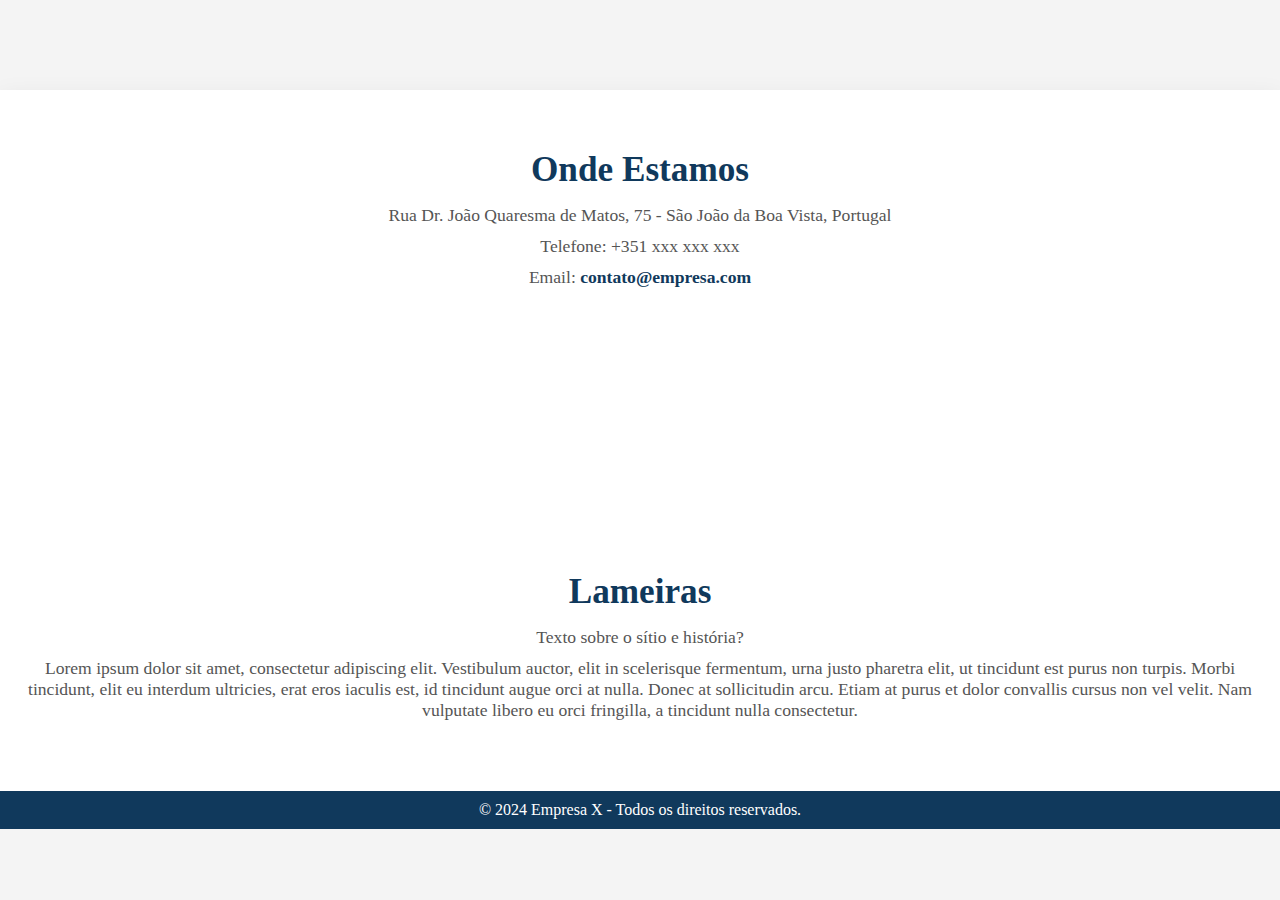
<file: maps.html>
<!DOCTYPE html>
<html lang="pt">

<head>
    <meta charset="UTF-8">
    <meta name="viewport" content="width=device-width, initial-scale=1.0">
    <title>Fale Conosco</title>
    <link rel="icon" href="images/logo1.png" type="image/x-icon">
    <link
        href="https://fonts.googleapis.com/css2?family=Dancing+Script&family=Montserrat&family=Allura&family=Great+Vibes&family=Parisienne&display=swap"
        rel="stylesheet">
    <link rel="stylesheet" href="https://cdnjs.cloudflare.com/ajax/libs/font-awesome/6.0.0-beta3/css/all.min.css">
    <link rel="stylesheet" href="script.css">
</head>

<body>
    <header>
        <div class="header-content">
            <a class="normalbutton" href="index.html">Villa dos mirtilos</a>
            <nav>
                <ul>
                    <li><a class="prettybutton" href="about.html">Sobre</a></li>
                    <li><a class="prettybutton" href="loja.html">Produtos</a></li>
                    <li><a class="prettybutton" href="contact.html">Contacto</a></li>
                </ul>
            </nav>
        </div>
    </header>
    <main>
        <section class="contactos">
            <div class="container">
                <h2>Onde Estamos</h2>
                <p>Rua Dr. João Quaresma de Matos, 75 - São João da Boa Vista, Portugal</p>
                <p>Telefone: +351 xxx xxx xxx</p>
                <p>Email: <a href="mailto:contato@empresa.com">contato@empresa.com</a></p>

                <div class="mapa">
                    <iframe
                        src="https://www.google.com/maps/embed?pb=!1m14!1m12!1m3!1d602.0085918121928!2d-7.991491609109505!3d40.33939783743576!2m3!1f0!2f0!3f0!3m2!1i1024!2i768!4f13.1!5e1!3m2!1spt-PT!2spt!4v1741779630999!5m2!1spt-PT!2spt"
                        width="50%" height="400" style="border:0;" allowfullscreen="" loading="lazy">
                    </iframe>
                </div>
            </div>
            <div class="container">
                <h2>Lameiras</h2>
                <p>Texto sobre o sítio e história?</p>
                <p>Lorem ipsum dolor sit amet, consectetur adipiscing elit. Vestibulum auctor, elit in scelerisque fermentum, urna justo pharetra elit, ut tincidunt est purus non turpis. Morbi tincidunt, elit eu interdum ultricies, erat eros iaculis est, id tincidunt augue orci at nulla. Donec at sollicitudin arcu. Etiam at purus et dolor convallis cursus non vel velit. Nam vulputate libero eu orci fringilla, a tincidunt nulla consectetur.</p>
            </div>
        </section>
    </main>
    <footer>
        <p>© 2024 Empresa X - Todos os direitos reservados.</p>
    </footer>

</body>

</html>
</file>
<file: script.css>
* {
    margin: 0;
    padding: 0;
    box-sizing: border-box;
}

body {
    background-color: #f4f4f4;
    color: #333;
    text-align: center;
}

header {
    display: flex;
    align-items: center;
    justify-content: center;
    position: relative;
    width: 100%;
    max-width: 100vw;
    overflow-x: hidden;
    height: 90px;
    background-color: #e2cfc8;
    opacity: 0;
    animation: slideUp 2s forwards;
}

.header-content {
    display: flex;
    align-items: center;
    justify-content: space-between; 
    width: 100%;
    margin-bottom: 10px;
    flex-wrap: wrap;
}

header h1 {
    color: black;
    align-items: center;
    justify-content: flex-start;
    font-size: 20px;
    font-family: 'Parisienne', cursive;
    text-shadow: 2px 2px 4px rgba(0, 0, 0, 0.5);
    font-weight: 550;
}


nav {
    display: flex;
    justify-content: flex-end;
    flex-wrap: wrap;
    margin-right: 70px;
}

nav ul {
    display: flex;
    justify-content: center;
    align-items: center;
    list-style: none;
    gap: 70px;
}

nav ul li {
    display: flex;
    align-items: center;
}

nav a {
    text-decoration: none;
}

.hero {
    display: flex;
    flex-direction: column;
    align-items: center;
    text-align: center;
    justify-content: center;
    position: relative;
    background: url('images/bgg.png') no-repeat center center/cover;
    overflow: hidden;
    /*background: #e2cfc8;*/
    width: 100%;
    height: 550px;
    opacity: 0;
    animation: slideUp 2s forwards;
}

.hero img {
    display: flex;
    position: relative;
    margin: 0 auto;
    height: 230px;
    margin-bottom: 35px;
}

.hero h1 {
    display: flex;
    color: #10395c;
    align-items: center;
    font-size: 30px;
    margin-bottom: 50px;
    font-family: 'Parisienne', cursive;
    text-shadow: 2px 2px 4px rgba(0, 0, 0, 0.5);
    font-weight: 570;
    position: relative;
 
}

.hero h2 {
    display: flex;
    position: relative;
    font-size: 2.5em;
    font-weight: 400;
    width: 700px;
    font-family: 'Montserrat', serif;
    color: #10395c;
    margin-bottom: 30px;
}

.hero p {
    display: flex;
    position: relative;
    font-family: 'Montserrat', serif;
    margin-bottom: 80px;
}

.hero .btn {
    position: relative;
    background: #10395c;
    color: white;
    padding: 10px 20px;
    text-decoration: none;
    border-radius: 5px;
    display: inline-block;
    margin-top: 10px;
}

.hero .btn:hover {
    background: #144b7b;
    transform: translateY(-5px);
    box-shadow: 0px 6px 15px rgba(0, 0, 0, 0.2);
}

.heroo {
    display: flex;
    align-items: center;
    justify-content: center;
    position: relative;
    background: #e2cfc8;
    width: 100%;
    height: 500px;
    opacity: 0;
    animation: slideUp 2s forwards;
}

.heroo-content {
    display: grid;
    grid-template-columns: repeat(4, 1fr); 
    gap: 20px; 
    width: 100%;
    height: 100%;
    margin-left: 15px;
    margin-right: 15px;
}

.retangulo {
    background-color: #10395c; 
    height: 100%; 
    border-radius: 8px; 
}

.heroo img {
    position: relative;
    height: 250px;
}

.heroo h1 {
    color: #10395c;
    align-items: center;
    font-size: 30px;
    margin-bottom: 50px;
    font-family: 'Parisienne', cursive;
    text-shadow: 2px 2px 4px rgba(0, 0, 0, 0.5);
    font-weight: 570;
    position: relative;
 
}

.heroo h2 {
    position: relative;
    font-size: 2.5em;
    font-family: 'Poppins', serif;
    color: #10395c;
}

.heroo h3 {
    position: relative;
    font-family: 'Montserrat', serif;
    font-weight: 200;
    color: #e2cfc8;
    margin-bottom: 50px;
}

.heroo p {
    position: relative;
    font-family: 'Montserrat', serif;
    color: black;
    font-weight: 100;
    padding: 20px;
    font-size: 17px;
}

.heroo .btn {
    position: relative;
    background: #10395c;
    color: white;
    padding: 10px 20px;
    text-decoration: none;
    border-radius: 5px;
    display: inline-block;
    margin-top: 10px;
}

.heroo .btn:hover {
    background: #144b7b;
    transform: translateY(-5px);
    box-shadow: 0px 6px 15px rgba(0, 0, 0, 0.2);
}

.contactos {
    background-color: #ffffff;
    padding: 60px 20px;
    border-radius: 0px;
    box-shadow: 0px 10px 25px rgba(0, 0, 0, 0.1);
}

.contactos h2 {
    font-size: 2.2em;
    margin-bottom: 15px;
    color: #10395c;
}

.contactos p {
    font-size: 1.1em;
    margin-bottom: 10px;
    color: #555;
}

.contactos a {
    color: #10395c;
    text-decoration: none;
    font-weight: bold;
}

.contactos .mapa iframe {
    width: 100%;
    height: 250px;
    border: 0;
    border-radius: 10px;
    margin-top: 20px;
    opacity: 0;
    animation: fadeIn 2s forwards;
}

form input,
form textarea {
    width: 100%;
    padding: 12px 20px;
    margin: 10px 0;
    font-family: 'Playfair Display', serif;
    border-radius: 10px;
    border: 1px solid #ccc;
    font-size: 1.1em;
    transition: border-color 0.3s ease-in-out;
}

form input:focus,
form textarea:focus {
    border-color: #10395c;
    outline: none;
}

.social-icons {
    margin-top: 20px;
}

.social-icons a {
    margin: 0 15px;
}

.social-icons img {
    width: 40px;
    height: 40px;
    transition: transform 0.3s ease;
}

.social-icons a:hover img {
    transform: scale(1.1);
}

.about {
    padding: 80px 50px;
    background: white;
    opacity: 0;
    transform: translateY(50px);
    animation: fadeIn 2s forwards;
}

.about h2 {
    font-size: 2.5em;
    color: #10395c;
    margin-bottom: 20px;
}

.about p {
    font-size: 1.2em;
    max-width: 800px;
    margin: auto;
    color: #555;
}

.products {
    padding: 40px 50px;
    background: #f4f4f4;
    opacity: 0;
    transform: translateY(50px);
    animation: slideUp 2s forwards;
}

.products h2 {
    font-size: 2.75em;
    font-family: 'Playfair Display', serif;
    font-weight: 350;
    color: #10395c;
    margin-bottom: 40px;
    display: flex;
    align-items: center;
    justify-content: center;
    position: relative;
}

.products h2 i {
    font-size: 1em;
    color: #10395c;
    position: absolute;
    right: 0;
    margin-left: 10px;
}

.products h2 i:hover {
    color: #e4d1c8;
}

.product-grid {
    display: grid;
    grid-template-columns: repeat(auto-fit, minmax(450px, 1fr));
    gap: 20px;
    max-width: 1000px;
    margin: auto;
}

.product {
    display: flex;
    flex-direction: column;
    align-items: center;
    justify-content: center;
    background: white;
    padding: 40px;
    border-radius: 10px;
    box-shadow: 0px 4px 10px rgba(0, 0, 0, 0.1);
    transition: transform 0.3s ease;
    height: 450px;
    position: relative;
    text-align: center;
}

.product img {
    width: 100%;
    height: 80%;
    object-fit: cover;
    border-radius: 10px;
}

.product h3 {
    margin: 15px 0;
    font-size: 1.6em;
    font-family: 'Playfair Display', serif;
    font-weight: 150;
    color: #10395c;
}

.product p {
    color: #666;
    font-size: 1, 5em;
    font-family: 'Parisienne', cursive;
    font-weight: bold;
}

.product:hover {
    transform: scale(1.05);
}

footer {
    margin-top: 0px;
    padding: 10px;
    background-color: #10395c;
    color: white;
}

.email-button {
    border: 1px solid #979799ab;
    border-radius: 13px;
    background-color: white;
    color: #858586;
    padding: 7px 15px;
    font-size: 15px;
    font-family: 'Playfair Display', sans-serif;
    font-weight: 150;
    transition: all 0.3s ease-in-out;
    cursor: pointer;
    margin-bottom: 30px;
}

.email-button:hover {
    transform: scale(1.05);
}

.email-button:active {
    transform: scale(0.98);
}

.normalbutton {
    text-decoration: none;
    background: #e4d1c800;
    width: 300px;
    height: 20px;
    color: #10395c;
    font-size: 40px;
    font-family: 'Parisienne', cursive;
    font-weight: 550;
    border: none;
    border-radius: 14px;
    cursor: pointer;
    transition: all 0.3s ease-in-out;
    outline: none;
    display: flex;
    margin-left: 50px;
}

.prettybutton {
    background: #e4d1c800;
    text-align: center;
    width: 20px;
    height: 10px;
    color: #10395c;
    font-size: 12px;
    font-weight: 300;
    font-family: 'Montserrat', serif;
    border: none;
    cursor: pointer;
    transition: all 0.3s ease-in-out;
    outline: none;
    display: inline-block;
    margin-right: 25px;
}

.bigbutton {
    background: #10395c;
    text-align: center;
    width: 30%;
    height: 10%;
    color: #e2cfc8;
    font-size: 3em;
    font-weight: 300;
    font-family: 'Montserrat', serif;
    border: none;
    cursor: pointer;
    transition: all 0.3s ease-in-out;
    outline: none;
    display: inline-block;
    margin-top: 35px;
    margin-bottom: 15px;
}

.prettybutton:hover {
    transform: scale(1.35);
}

.prettybutton:active {
    transform: scale(0.98);
    box-shadow: 0px 2px 6px rgba(0, 0, 0, 0.2);
}

@keyframes fadeIn {
    to {
        opacity: 1;
    }
}

@keyframes slideUp {
    to {
        transform: translateY(0);
        opacity: 1;
    }
}
</file>
